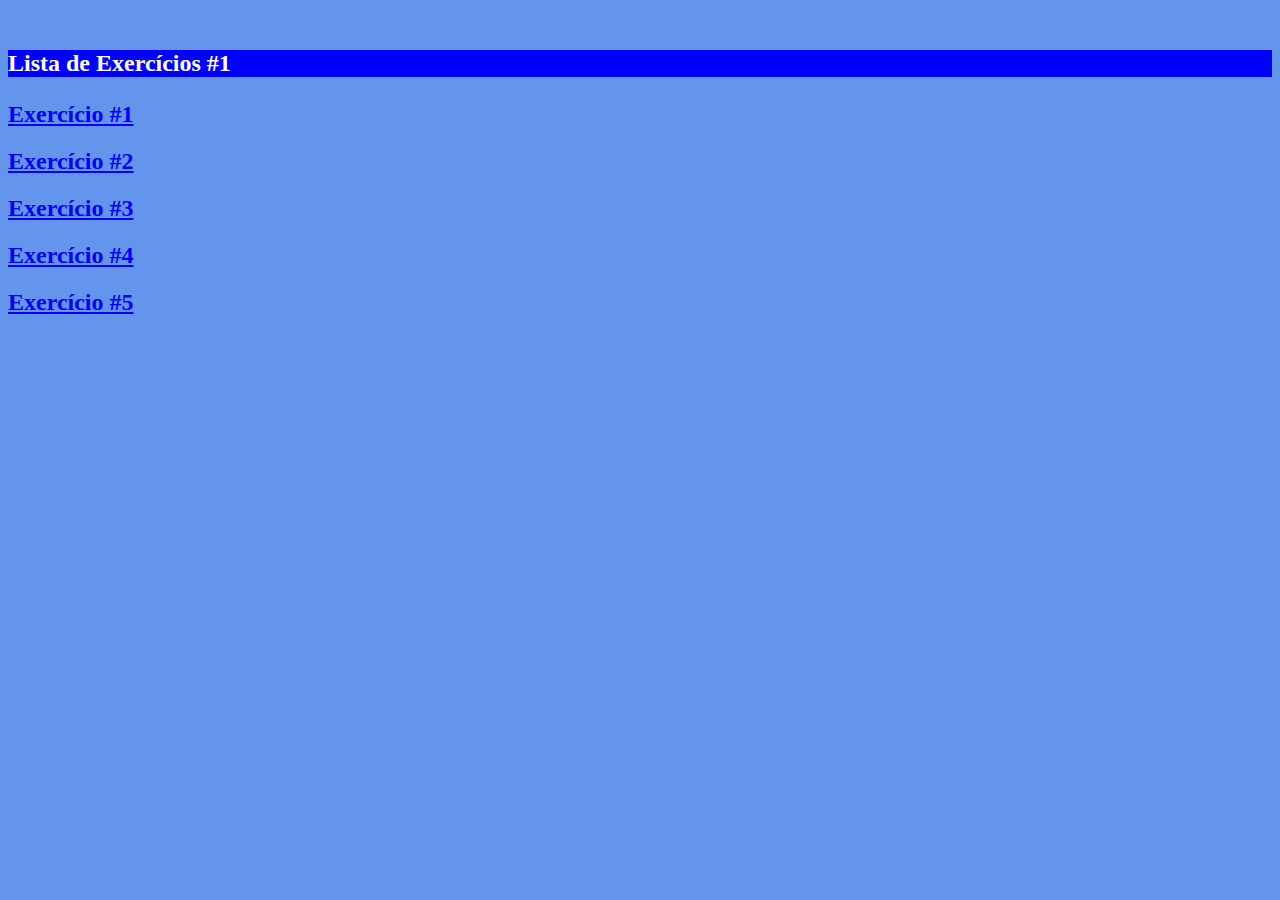
<file: Lista_1/index.html>
<!DOCTYPE html>
<html>

<head>
    <title>Lista #1 HTML</title>
</head>

<body style="background-color:#6495ed">
    <br>
    <h2>
        <p style="background-color:blue ;color: white">Lista de Exercícios #1</p>
    </h2>

    <a href="exercicio1.html" style="color: blue;"><b>
            <h2>Exercício #1</h2>
        </b></a>
    <a href="exercicio2.html" style="color: blue;"><b>
            <h2>Exercício #2</h2>
        </b></a>
    <a href="exercicio3.html" style="color: blue;"><b>
            <h2>Exercício #3</h2>
        </b></a>
    <a href="exercicio4.html" style="color: blue;"><b>
            <h2>Exercício #4</h2>
        </b></a>
    <a href="exercicio5.html" style="color: blue;"><b>
            <h2>Exercício #5</h2>
        </b></a>
    <br>

</body>

</html>
</file>
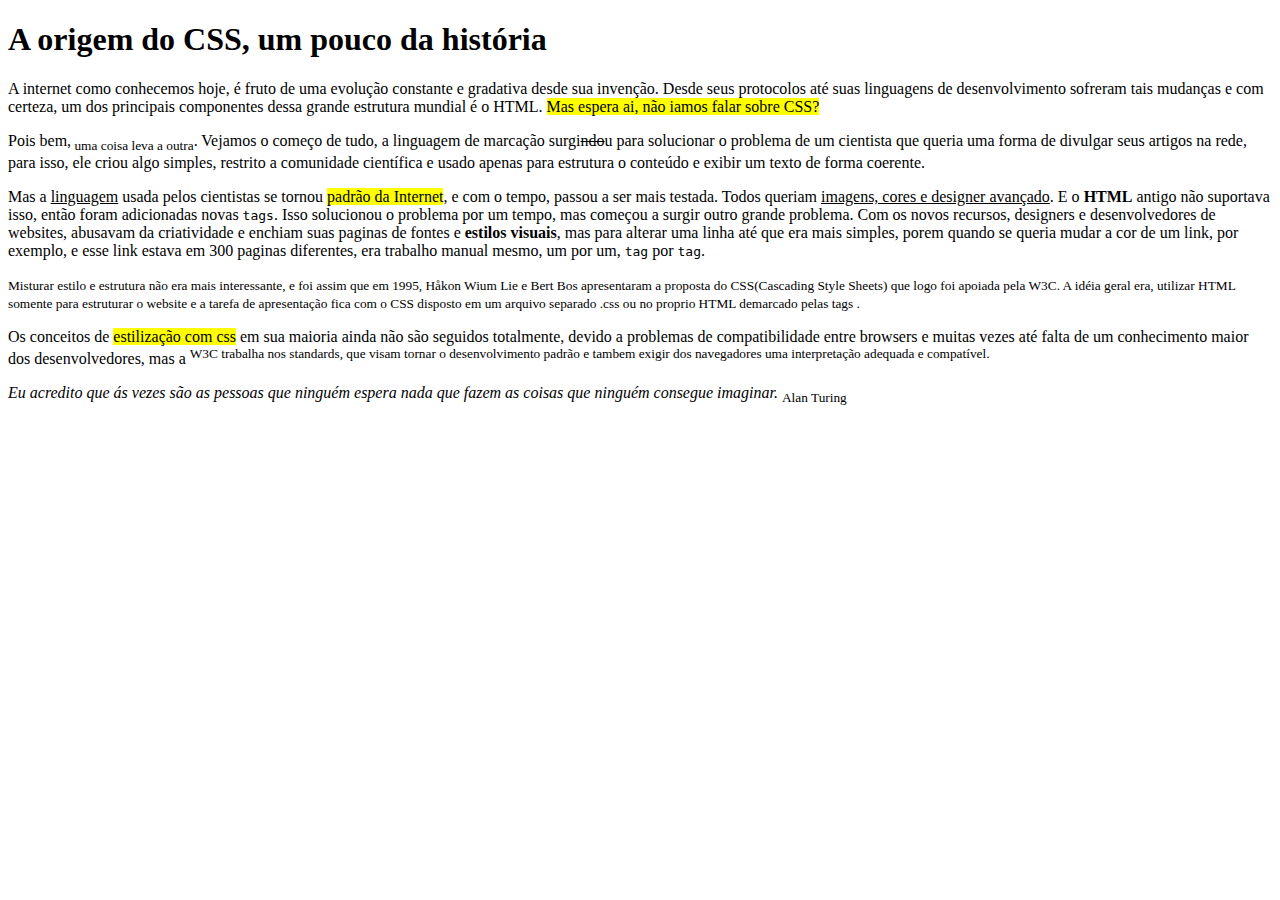
<file: Lista_1/Exercicio1.html>
<!DOCTYPE html>
<html>
<meta charset="UTF-8">

<head>
    <title>Exercício 1</title>
</head>

<body>

    <h1>A origem do CSS, um pouco da história</h1>
    <p>A internet como conhecemos hoje, é fruto de uma evolução constante e gradativa desde sua invenção. Desde seus
        protocolos até suas linguagens
        de desenvolvimento sofreram tais mudanças e com certeza, um dos principais componentes dessa grande estrutura
        mundial é o HTML.
        <mark>
            Mas espera ai, não iamos falar sobre CSS?
        </mark>
    </p>
    <p>
        Pois bem,<sub> uma coisa leva a outra</sub>. Vejamos o começo de tudo, a linguagem de marcação
        surgi<del>ndo</del>u para solucionar o problema de um cientista que queria uma forma
        de divulgar seus artigos na rede, para isso, ele criou algo simples,
        restrito a comunidade científica e usado apenas para
        estrutura o conteúdo e exibir um texto de forma coerente.
    </p>
    <p>
        Mas a <u>linguagem</u> usada pelos cientistas se tornou <mark>padrão da Internet</mark>, e com o tempo, passou a
        ser mais testada. Todos queriam <u>imagens, cores e designer avançado</u>.
        E o <b>HTML</b> antigo não suportava isso, então foram adicionadas novas <code>tags</code>. Isso solucionou o
        problema por um tempo, mas começou a surgir outro grande problema.
        Com os novos recursos, designers e desenvolvedores de websites, abusavam da criatividade e enchiam suas paginas
        de fontes e <strong>estilos visuais</strong>,
        mas para alterar uma linha até que era mais simples, porem quando se queria mudar a cor de um link, por exemplo,
        e esse link estava em 300 paginas diferentes, era trabalho manual mesmo, um por um, <code>tag</code> por
        <code>tag</code>.
    </p>
    <p>
        <small>Misturar estilo e estrutura não era mais interessante, e foi assim que em 1995, Håkon Wium Lie e Bert Bos
            apresentaram a proposta do CSS(Cascading Style Sheets) que logo foi apoiada pela W3C. A idéia geral era,
            utilizar HTML somente para estruturar o website e a tarefa de apresentação fica com o CSS disposto em um
            arquivo
            separado .css ou no proprio HTML demarcado pelas tags .</small>
    </p>
    <p>
        Os conceitos de <mark>estilização com css</mark> em sua maioria ainda não são seguidos totalmente, devido a
        problemas de compatibilidade entre browsers e
        muitas vezes até falta de um conhecimento maior dos desenvolvedores, mas a <sup>W3C trabalha nos standards,
            que visam tornar o desenvolvimento padrão e tambem exigir dos navegadores uma interpretação adequada e
            compatível.</sup>
    </p>
    <p>
        <i>Eu acredito que ás vezes são as pessoas que ninguém espera nada que fazem as coisas que ninguém consegue
            imaginar.</i>
        <sub>Alan Turing</sub>
    </p> <br>
</body>

</html>
</file>
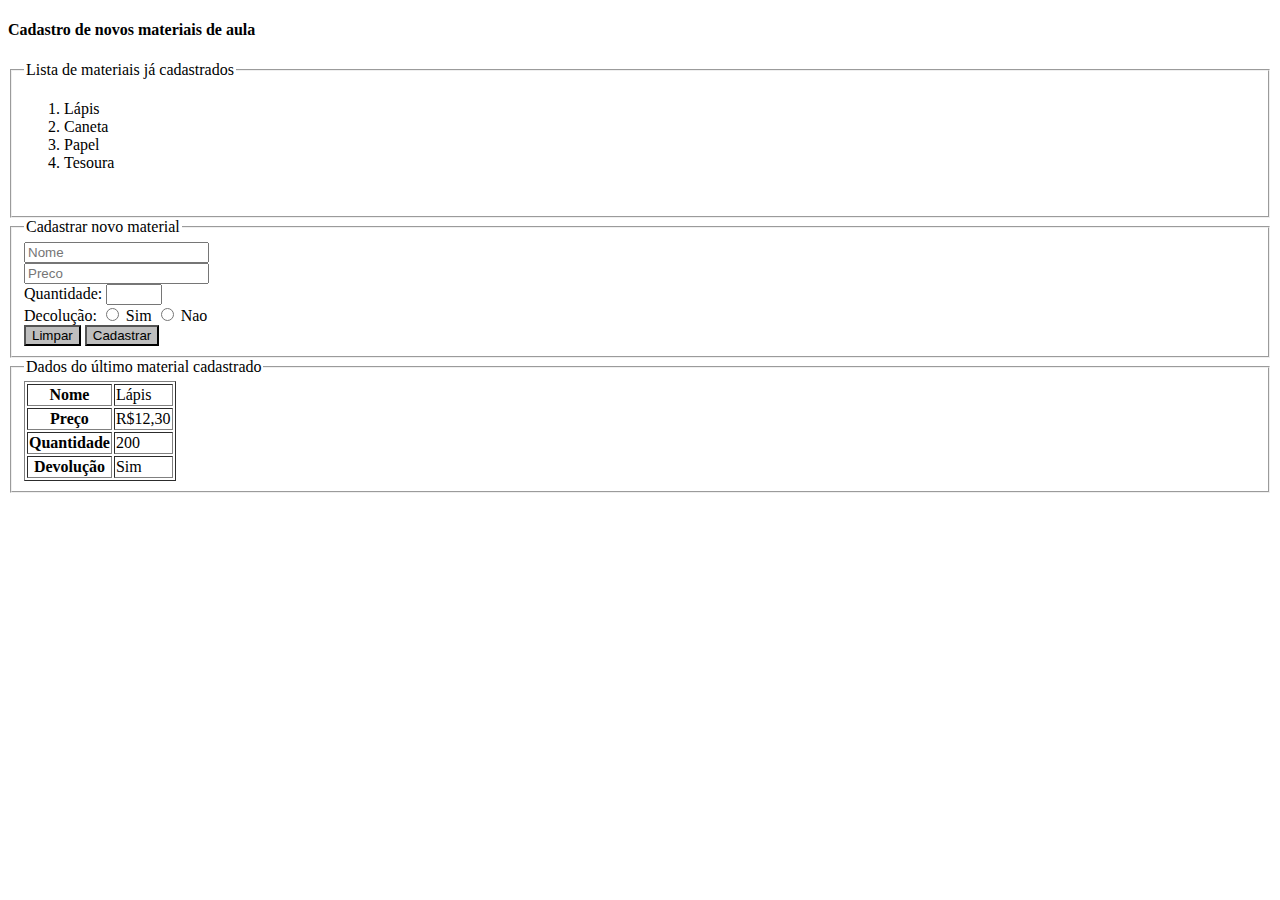
<file: Lista_1/Exercicio2.html>
<!DOCTYPE html>
<html>
<meta charset="UTF-8">

<head>
    <title>Exercício 2</title>
</head>

<body>
    <h4>Cadastro de novos materiais de aula</h4>
    <form>
        <fieldset>
            <legend>Lista de materiais já cadastrados</legend>
            <ol id="listaordenada">
                <li>Lápis</li>
                <li>Caneta</li>
                <li>Papel</li>
                <li>Tesoura</li>
            </ol> <br>
        </fieldset>
        <fieldset>
            <legend>Cadastrar novo material</legend>
            <input type="text" placeholder="Nome" required id="Nome"> <br>
            <input type="text" placeholder="Preco" required id="Preco"> <br>
            <label for="Quantidade">Quantidade:</label>
            <input type="number" required id="Quantidade" min="0" max="20"> <br>
            <label for="Devolucao">Decolução:</label>
            <input type="radio" id="Sim" name="resposta" value="Sim">
            <label for="sim">Sim</label>
            <input type="radio" id="nao" name="resposta" value="Nao">
            <label for="nao">Nao</label> <br>
            <input type="reset" style="background-color: rgb(190, 190, 190); color: black;" value="Limpar">
            <input type="submit" style="background-color: rgb(190, 190, 190); color:black;" value="Cadastrar">
        </fieldset>
        <fieldset>
            <legend>Dados do último material cadastrado</legend>
            <table border=1;>
                <tr style="text-align:left;">
                    <td style="text-align: center;"><b>Nome</b></td>
                    <td>Lápis</td>
                </tr>
                <tr style="text-align: left;">
                    <td style="text-align: center;"><b>Preço</b></td>
                    <td>R$12,30</td>
                </tr>
                <tr style="text-align:left;">
                    <td style="text-align: center;"><b>Quantidade</b></td>
                    <td>200</td>
                <tr style="text-align:left;">
                    <td style="text-align: center;"><b>Devolução</b></td>
                    <td>Sim</td>
                </tr>
                </tr>
            </table>
        </fieldset> <br>
    </form>
</body>

</html>
</file>
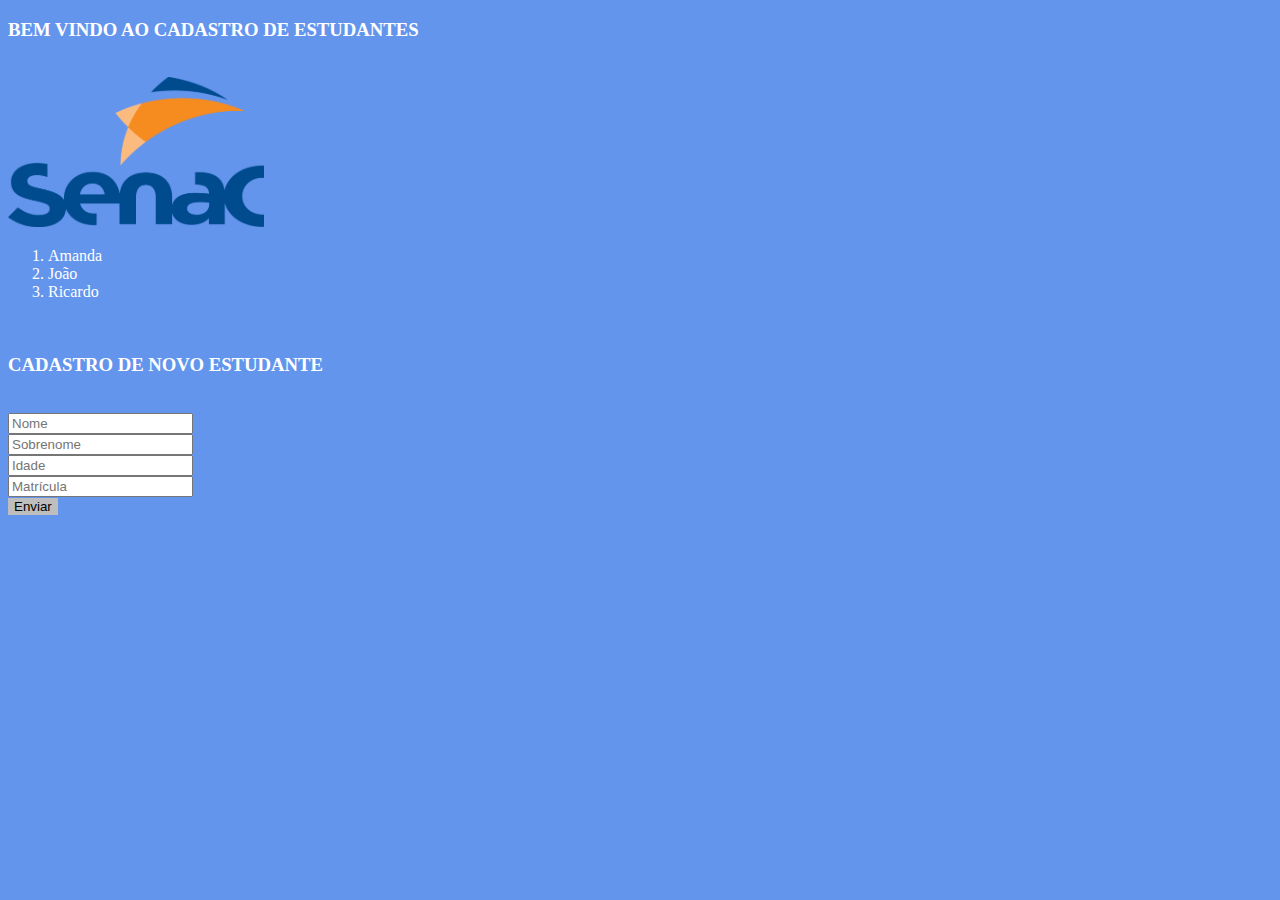
<file: Lista_1/Exercicio3.html>
<!DOCTYPE html>
<html>
<meta charset="UTF-8">

<head>
    <title>Exercício 3</title>
</head>

<body style="background-color:cornflowerblue;color: white;">
    <h3> BEM VINDO AO CADASTRO DE ESTUDANTES</h3> <br>
    <img src="imgs/senac-logo.png" height="150px"> <br>
    <ol id="listaordenada">
        <li>Amanda</li>
        <li>João</li>
        <li>Ricardo</li>
    </ol> <br>
    <form>
        <h3><b>CADASTRO DE NOVO ESTUDANTE</b></h3> <br>
        <input type="text" placeholder="Nome" required id="Nome"> <br>
        <input type="text" placeholder="Sobrenome" required id="Sobrenome"> <br>
        <input type="text" placeholder="Idade" required id="Idade"> <br>
        <input type="text" placeholder="Matrícula" required id="Matricula"> <br>
        <input type="submit" style="background-color: rgb(190, 190, 190); color:black;border: none;" value="Enviar">
    </form> <br><br><br>
</body>

</html>
</file>
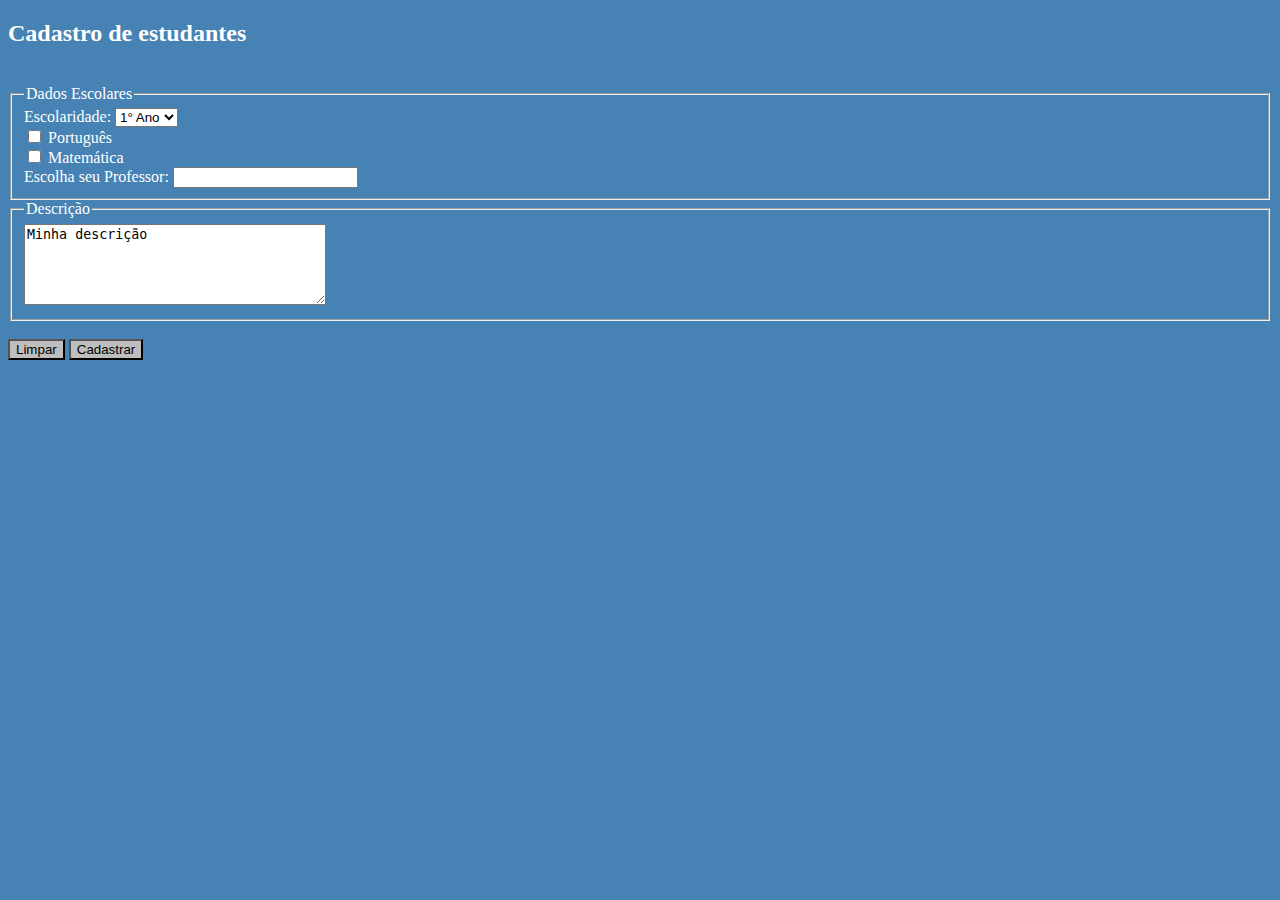
<file: Lista_1/Exercicio4.html>
<!DOCTYPE html>
<html>
<meta charset="UTF-8">

<head>
    <title>Exercício 4</title>
</head>

<body style="background-color:steelblue; color: white;">
    <h2><b>Cadastro de estudantes</b></h2> <br>
    <form>
        <fieldset>
            <legend>Dados Escolares</legend>
            <label for="escolaridade">Escolaridade:</label>
            <select id="escolaridade" name="escolaridade">
                <option selected value="1ano">1° Ano</option> <br>
                <option value="2ano">2° Ano</option> <br>
                <option value="3ano">3° Ano</option>
            </select> <br>
            <input type="checkbox" id="Portugues" name="Portugues" value="Português">
            <label for="Portugues">Português</label> <br>
            <input type="checkbox" id="Matematica" name="Matematica" value="Matemática">
            <label for="Matematica">Matemática</label> <br>
            <label for="professores">Escolha seu Professor:</label>
            <input list="professores">
            <datalist id="professores">
                <option value="Juliana Martins"></option>
                <option value="Cláudia"></option>
                <option value="Gabriel"></option>
                <option value="Márcio"></option>
                <option value="Vicente"></option>
                <option value="André"></option>
            </datalist>
        </fieldset>
        <fieldset>
            <legend>Descrição</legend>
            <textarea id="descricao" name="descricao" rows="5" cols="35">Minha descrição</textarea>
        </fieldset> <br>
        <input type="reset" style="background-color: rgb(190, 190, 190); color: black;" value="Limpar">
        <input type="submit" style="background-color: rgb(190, 190, 190); color:black;" value="Cadastrar">
    </form> <br><br>
</body>

</html>
</file>
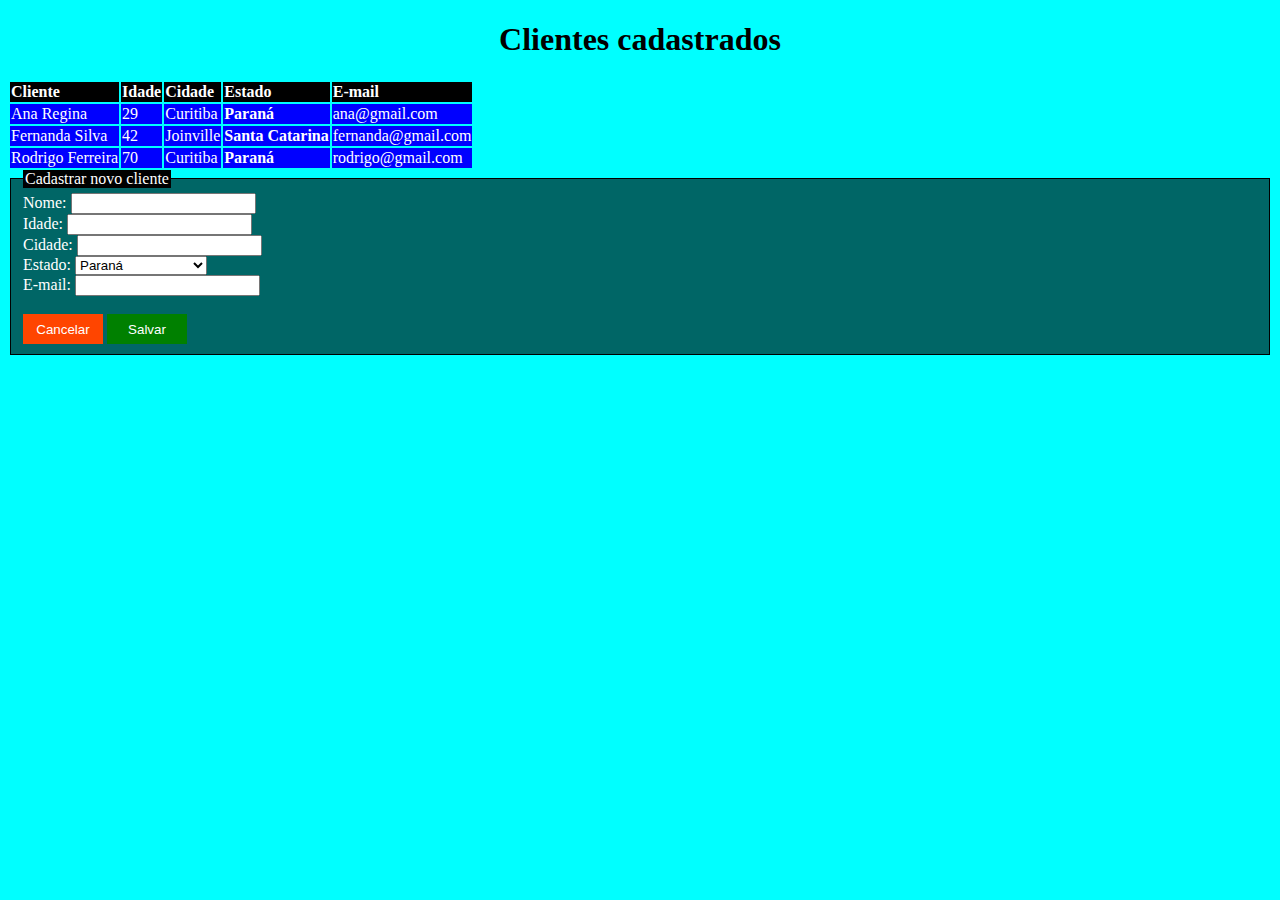
<file: Lista_1/Exercicio5.html>
<!DOCTYPE html>
<html>
    <head>
        <title>Dados de clientes</title>
        <meta charset="UTF-8">
    </head>

    <body style="background-color: aqua;">
        <h1 style="color: black; text-align: center;">Clientes cadastrados</h1>

        <table>
            <tr style="text-align:left; background-color: black; color: white;">
                <td><b>Cliente</b></td>
                <td><b>Idade</b></td>
                <td><b>Cidade</b></td>
                <td><b>Estado</b></td>
                <td><b>E-mail</b></td>
            </tr>
            <tr style="text-align: left; background-color: blue; color: white;">
                <td>Ana Regina</td>
                <td>29</td>
                <td>Curitiba</td>
                <td><b>Paraná</b></td>
                <td>ana@gmail.com</td>
            </tr>
            
            <tr style="text-align: left; background-color: blue; color: white;">
                <td>Fernanda Silva</td>
                <td>42</td>
                <td>Joinville</td>
                <td><b>Santa Catarina</b></td>
                <td>fernanda@gmail.com</td>
            </tr>
            <tr style="text-align: left; background-color: blue; color: white;">
                <td>Rodrigo Ferreira</td>
                <td>70</td>
                <td>Curitiba</td>
                <td><b>Paraná</b></td>
                <td>rodrigo@gmail.com</td>
            </tr>
        </table>

        <form>
            <fieldset style="background-color: rgb(0, 0, 0, 0.6); border: 1px solid black; color: white;">
                <legend style="background-color: black;">Cadastrar novo cliente</legend>
                <label for="Nome">Nome:</label>
                <input type="text" required id="Nome"> <br>
                <label for="Idade">Idade:</label>
                <input type="text" required id="Idade" > <br>
                <label for="Cidade">Cidade:</label>
                <input type="text" required id="Cidade"> <br>
                <label for="Estado">Estado:</label>
                <select id="Estado" name="Estado"> <br>
                    <option selected value="PR">Paraná</option> <br>
                    <option value="SC">Santa Catarina</option> <br>
                    <option value="RS">Rio Grande do Sul</option>
                </select> <br>
                <label for="Email">E-mail:</label>
                <input type="text" required id="Email"> <br>
                <br>
                <input style="background-color: orangered;color: white;width: 80px;height: 30px; ;border: none;" type="reset" value="Cancelar">
                <input style="background-color: green;color: white; width: 80px;height: 30px; ;border: none;" type="submit" value="Salvar">
            </fieldset>
        </form>
    </body>
</html>
</file>
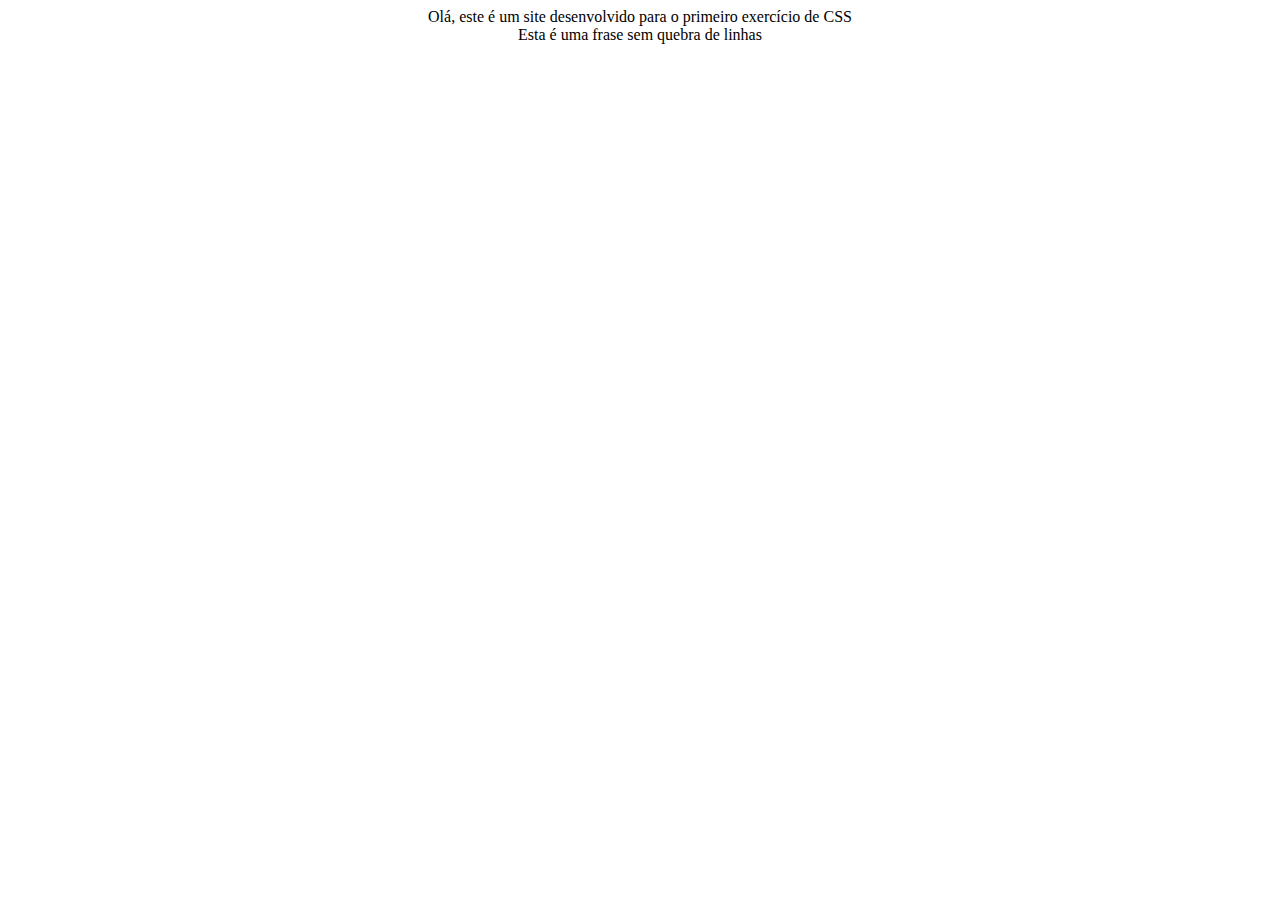
<file: Lista_2/exercicios/exer1.html>
<!DOCTYPE html>
<html>
    <head>
        <title>Exercicio 1</title>
        <meta charset="UTF-8">
        <link rel="stylesheet" type="text/css" href="../css/ex1.css">
    </head>

    <body>

        <div class="welcome">
            Olá, este é um site desenvolvido para o primeiro exercício de CSS
        </div>

        <div class="container">
            <div>
                Esta é uma
            </div>
            <div>
                frase sem
            </div>
            <div>
                quebra de linhas
            </div>
        </div>

    </body>

</html>
</file>
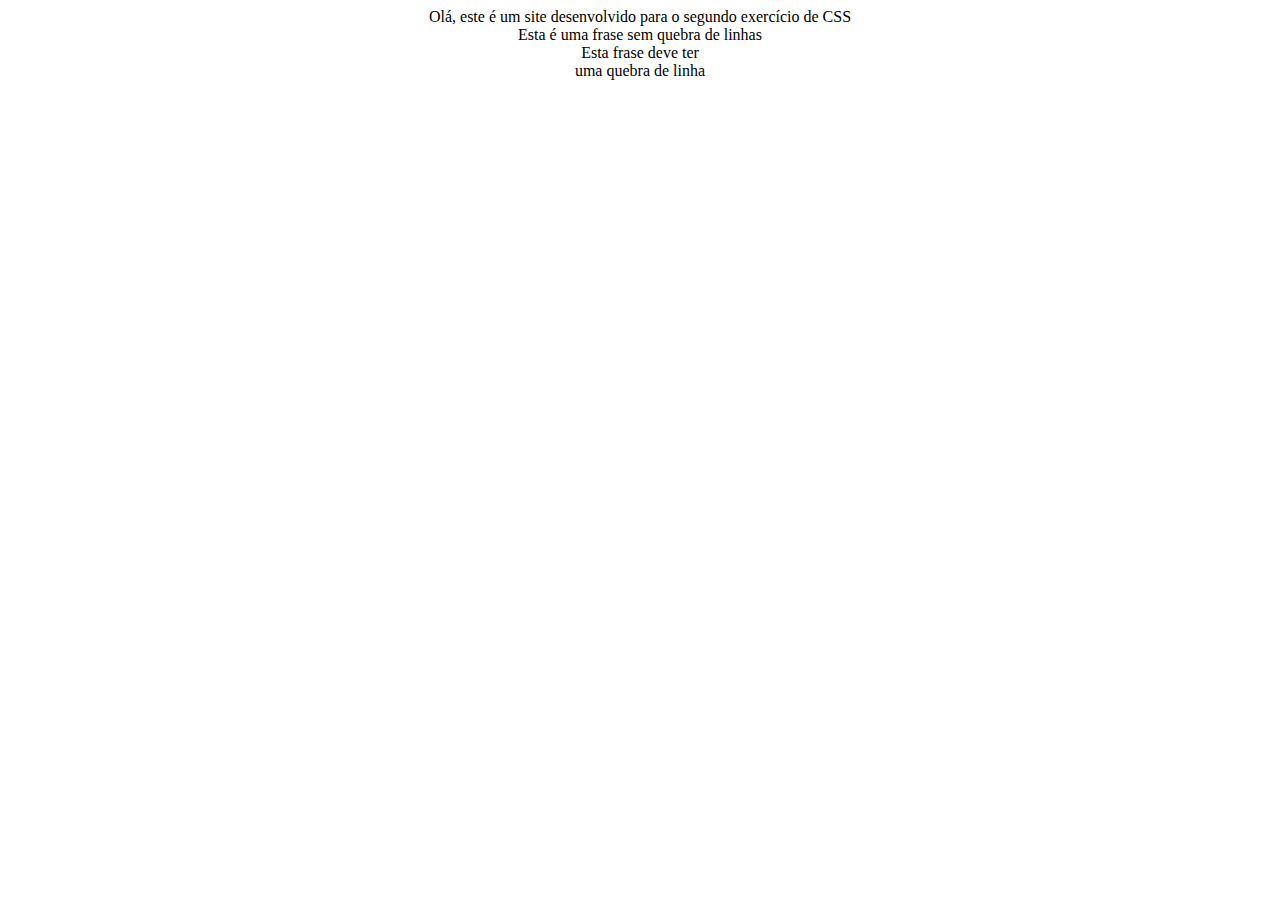
<file: Lista_2/exercicios/exer2.html>
<!DOCTYPE html>
<html>
    <head>
        <title>Exercicio 2</title>
        <meta charset="UTF-8">
        <link rel="stylesheet" type="text/css" href="../css/ex2.css">
    </head>

    <body>

        <div class="welcome">
            Olá, este é um site desenvolvido para o segundo exercício de CSS
        </div>

        <div class="container">
            <div>
                Esta é uma
            </div>
            <div>
                frase sem
            </div>
            <div>
                quebra de linhas
                <div>
                    Esta frase deve ter
                </div>
                <div>
                    uma quebra de linha
                </div>
            </div>
        </div>

    </body>

</html>
</file>
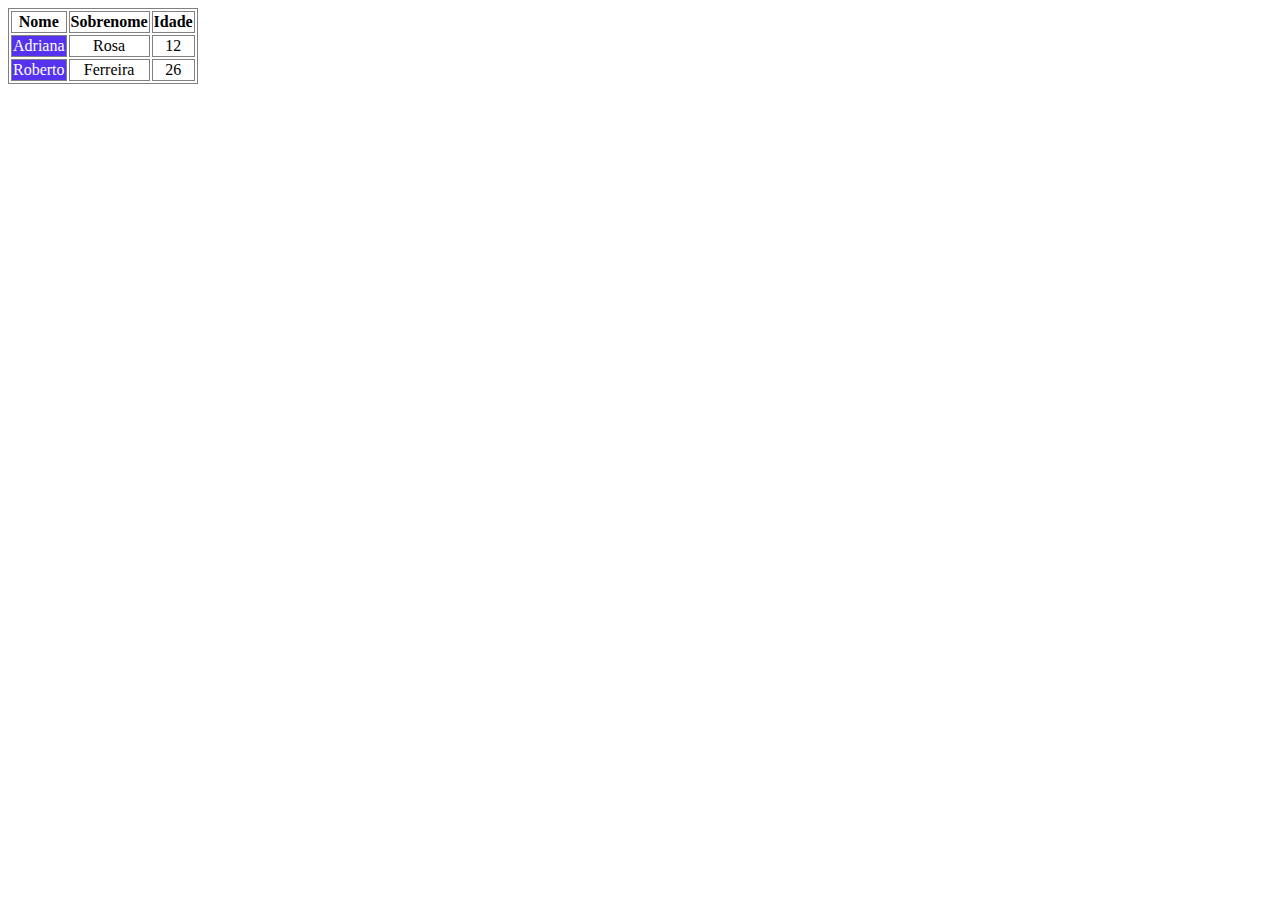
<file: Lista_2/exercicios/exer3.html>
<!DOCTYPE html>
<html>
    <head>
        <title>Exercicio 3</title>
        <meta charset="UTF-8">
        <link rel="stylesheet" type="text/css" href="../css/ex3.css">
    </head>

    <body>

        <div class="container">
            <table>
                <tr>
                    <th>Nome</th>
                    <th>Sobrenome</th>
                    <th>Idade</th>
                </tr>
                <tr>
                    <td>Adriana</td>
                    <td>Rosa</td>
                    <td>12</td>
                </tr>
                <tr>
                    <td>Roberto</td>
                    <td>Ferreira</td>
                    <td>26</td>
                </tr>

            </table>
        </div>

    </body>

</html>
</file>
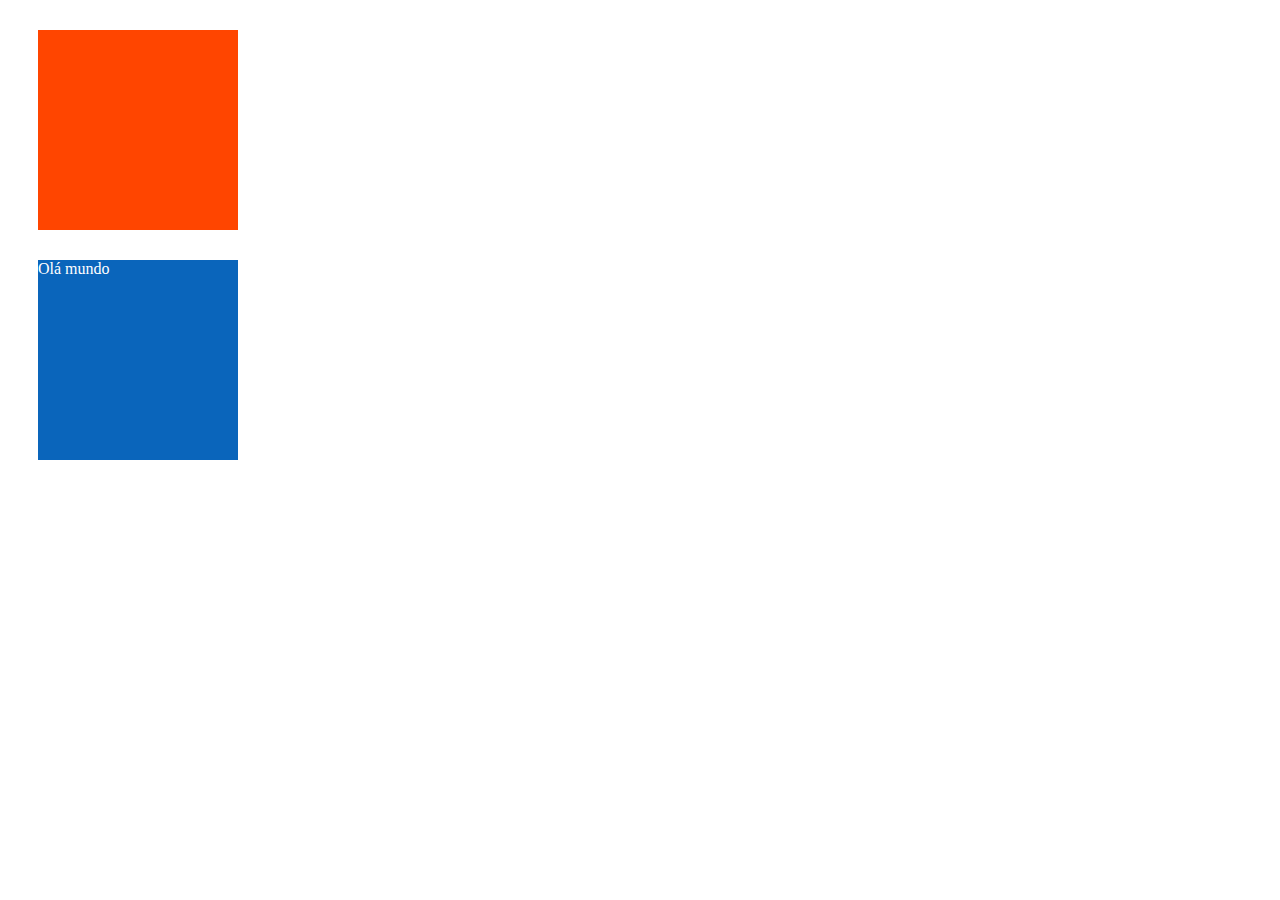
<file: Lista_2/exercicios/exer5.html>
<!doctype html>
<html>
<head>
    <title>Exercício 5</title>
    <link rel="stylesheet" type="text/css" href="../css/ex5.css">

</head>
<body>
    <div class="container"></div>
    <div class="container">Olá mundo</div>
</body>
</html>
</file>
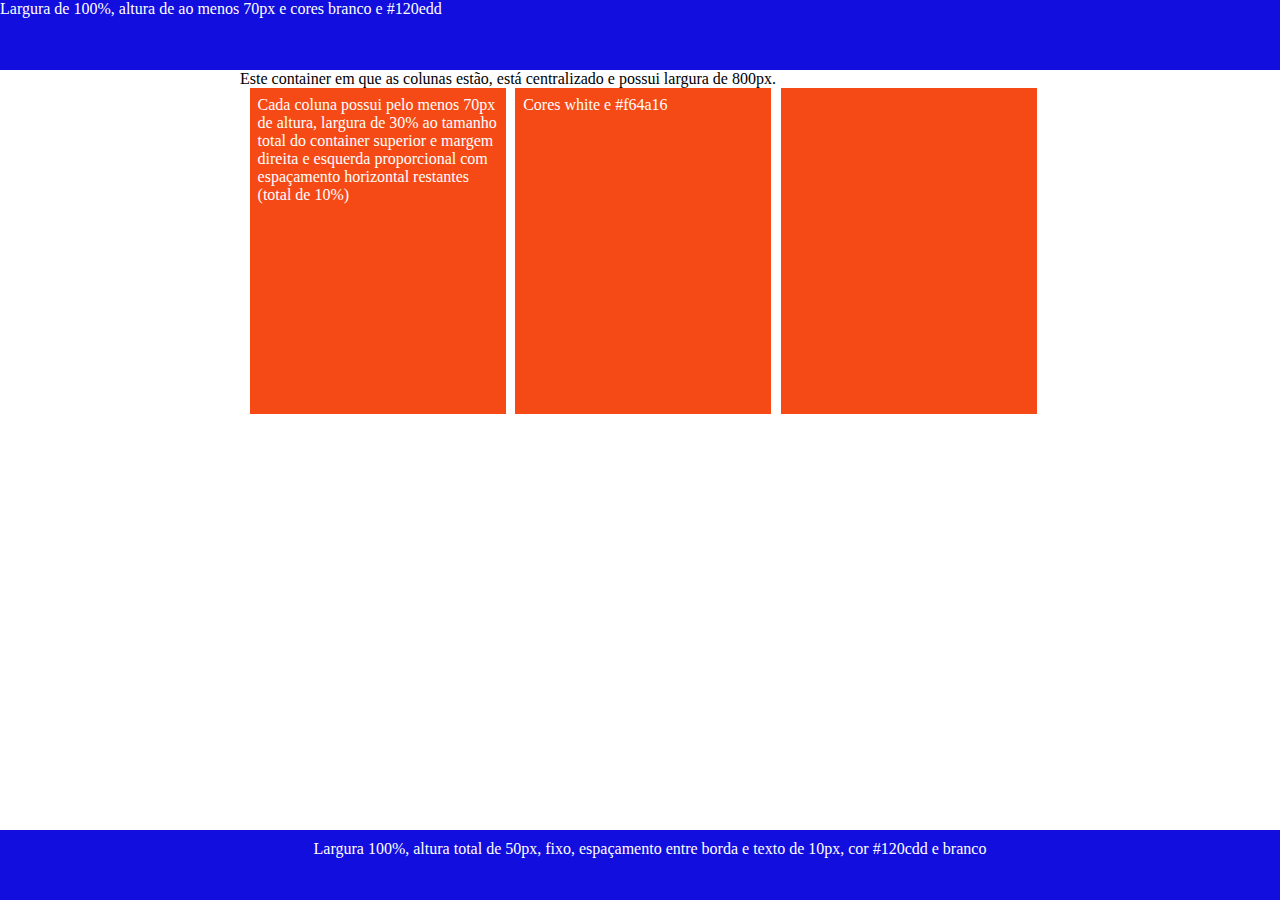
<file: Lista_2/exercicios/exer6.html>
<!doctype html>
<html>
<head>
    <title>Exercício 6</title>
    <link rel="stylesheet" type="text/css" href="../css/ex6.css">

</head>
<body>

    <nav>
        Largura de 100%, altura de ao menos 70px e cores branco e #120edd
    </nav>

    <div class="container">Este container em que as colunas estão, está centralizado e possui largura de 800px.
        <div class="blocos">
            <p>
                Cada coluna possui pelo menos 70px de altura, largura de 30%
                ao tamanho total do container superior e margem direita e 
                esquerda proporcional com espaçamento horizontal restantes 
                (total de 10%)
            </p>
        </div>
        <div class="blocos">
            <p>
                Cores white e #f64a16
            </p>
        </div>
        <div class="blocos">

        </div>

    </div>

    <footer>
        <p>
            Largura 100%, altura total de 50px, fixo, espaçamento entre borda e texto de 10px, cor #120cdd e branco
        </p>
    </footer>
</body>
</html>
</file>
<file: Lista_2/css/ex1.css>
body{
    text-align:center;
}
.container{
    display: inline-block;
    position: relative;
}
.welcome{
    display: block;
}
div{
    display: inline;
    text-align: center;
}
</file>
<file: Lista_2/css/ex2.css>
body{
    text-align:center;
}
.welcome{
    display: block;
}
.container{
    display: block;
}
.container>div{
    display: inline;
}
</file>
<file: Lista_2/css/ex3.css>
body{
    text-align:center;
}

table, table td, table th{
    border: 1px solid gray;
}
tr > td:first-child{
    background-color: #53e;
    color: white;
}
</file>
<file: Lista_2/css/ex5.css>
.container {
    background-color:  #0a65bb;
    color: white;
    height: 200px;
    width: 200px;
    margin:30px
}
.container:first-child{
    background-color: orangered;
}
</file>
<file: Lista_2/css/ex6.css>
*{
    margin: 0 auto;
    padding: 0px;
}
nav{
    width: 100%;
    height: 70px;
    color: white;
    background-color: #120edd;
}
footer{
    position: fixed;
    width: 100%;
    height: 50px;
    padding: 10px;
    bottom: 0px;
    color: white;
    background-color: #120edd;
    text-align: center;
}
.container{
    text-align: left;
    width: 800px;
    height: 500px;
}
.blocos{
    height: 310px;
    width: 30%;
    background-color: #f64a16;
    margin-left: 1.2%;
    padding: 1%;
    position: relative;
    float: left;
}
.blocos p{
    text-align: left;
    color: white;
}
</file>
